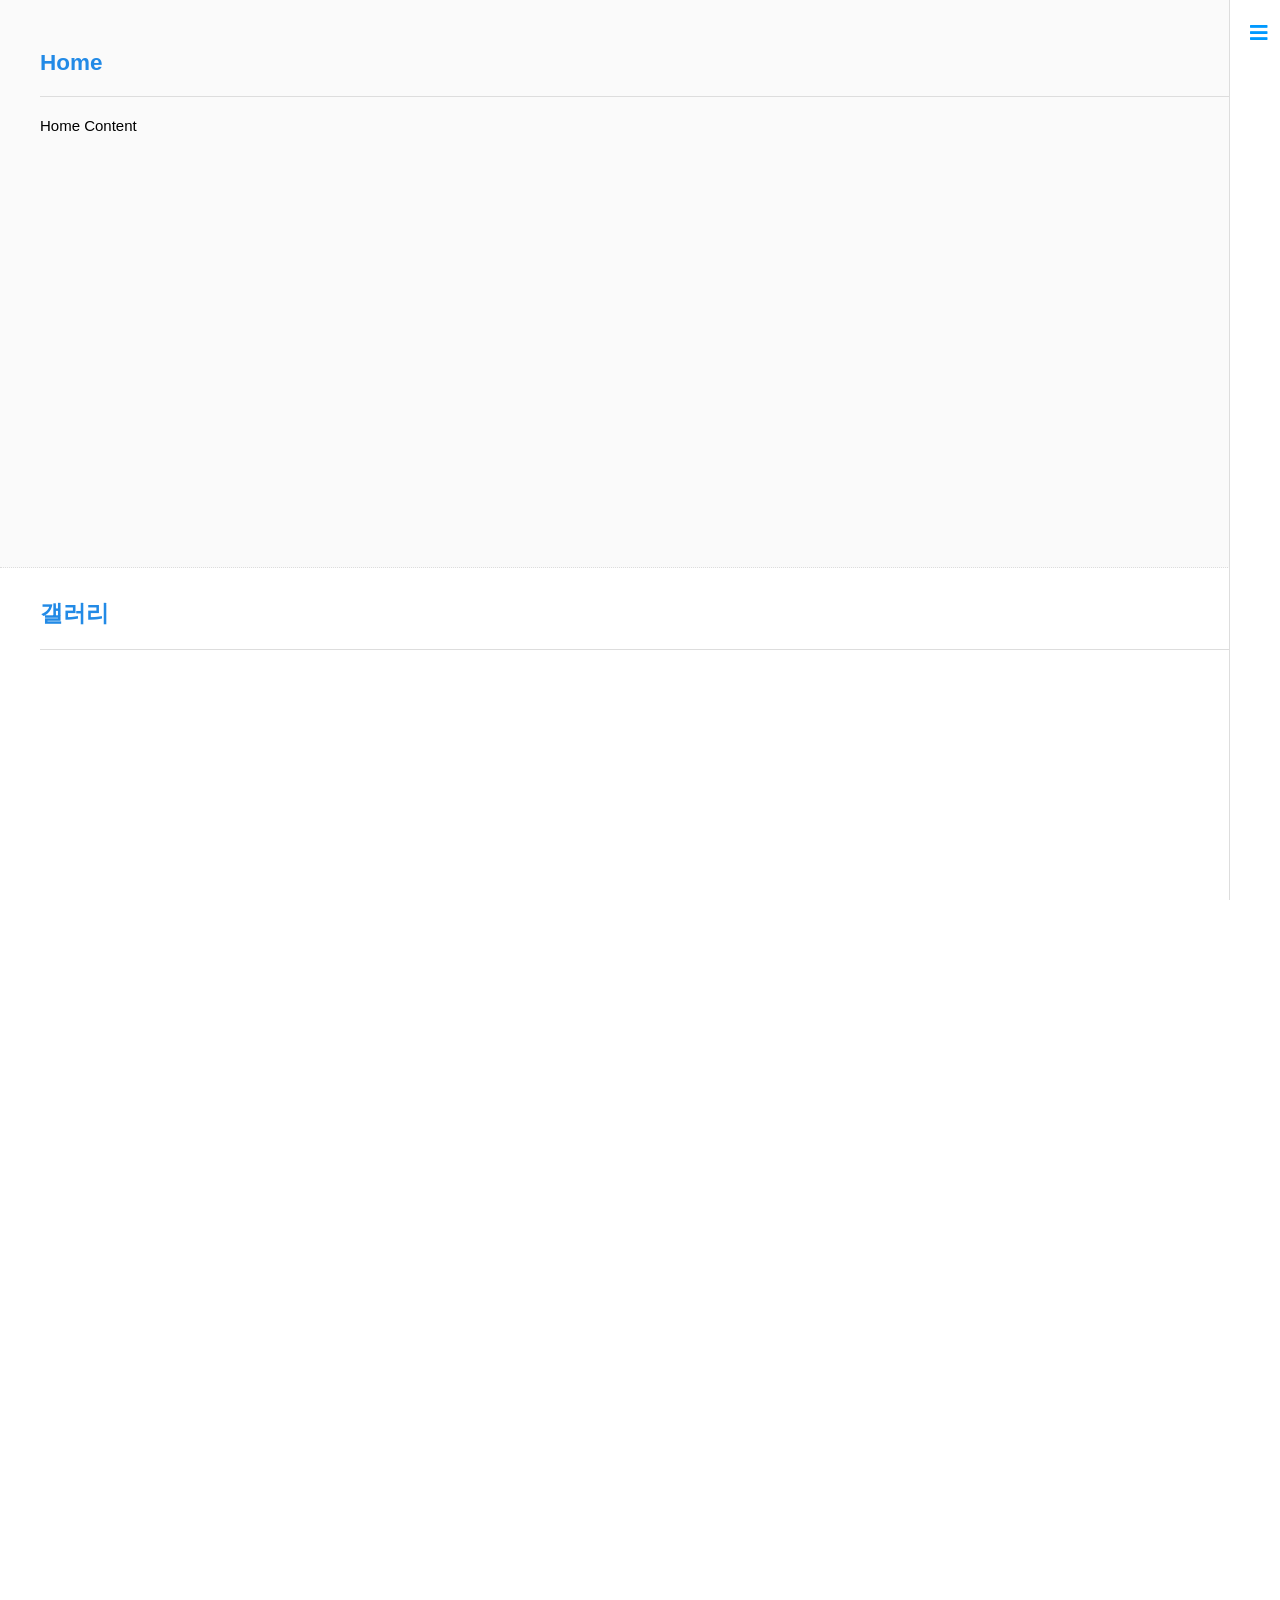
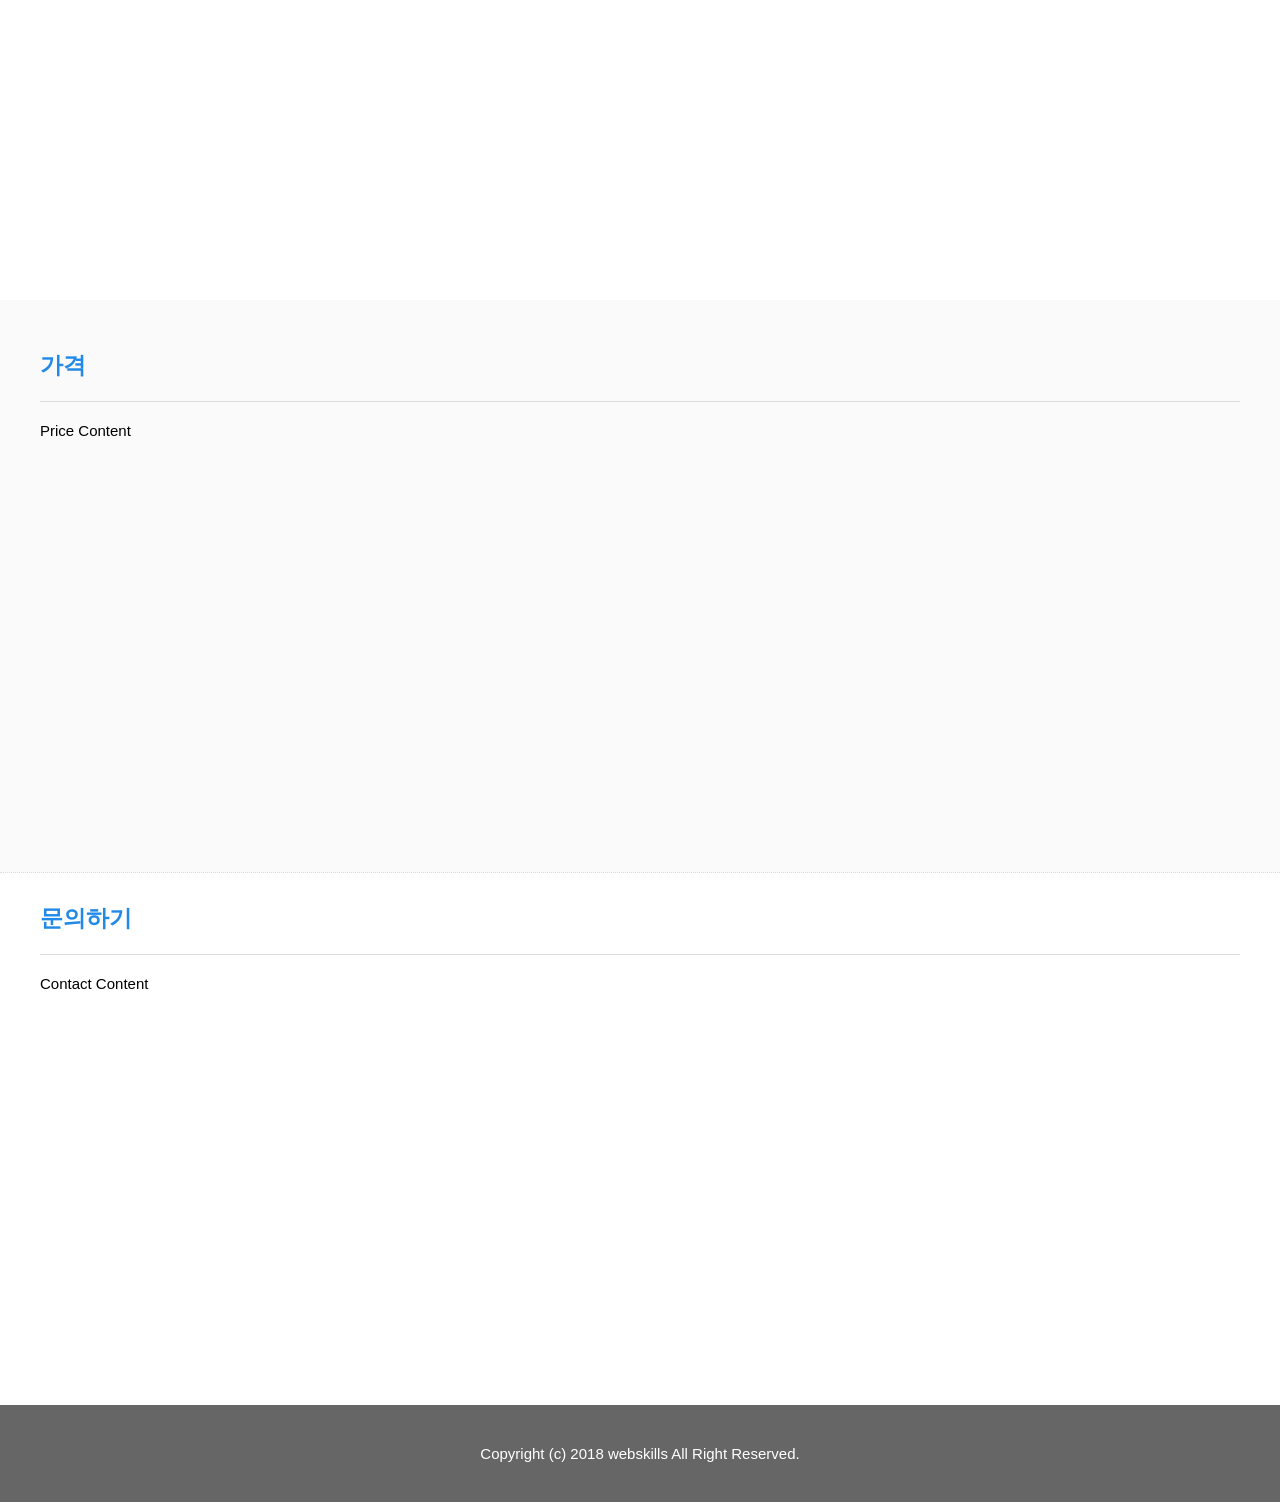
<file: 0329-3/index.html>
<!DOCTYPE html>
<html lang="en">
<head>
	<meta charset="UTF-8">
	<title>한국 자동차 갤러리</title>
	<link rel="stylesheet" type="text/css" href="css/common.css">
	<link rel="stylesheet" type="text/css" href="css/fontawesome-all.min.css">
	<script type="text/javascript" src="js/jquery-1.12.4.min.js"></script>
	<script type="text/javascript" src="js/common.js"></script>
	<!-- <script type="text/javascript" src="js/app_1.js"></script> -->
	<!-- <script type="text/javascript" src="js/app_2.js"></script> -->
	<!-- <script type="text/javascript" src="js/app_3.js"></script> -->
	<script type="text/javascript" src="js/app_short.js"></script>
</head>
<body>
<header id="header">
	<div>
		<a href="#" class="menu"><i class="fas fa-bars"></i></a>
		<a href="#" class="close"><i class="far fa-times-circle"></i></a>
		<nav class="gnb">
			<h3><a href="#">한국 자동차 갤러리</a></h3>
			<ul>
				<li><a href="#home">Home</a></li>
				<li><a href="#gallery">갤러리</a></li>
				<li><a href="#price">가격</a></li>
				<li><a href="#contact">문의하기</a></li>
			</ul>
		</nav>
	</div>
</header>
<div class="content_wrap">
	<section id="home" class="home">
		<div class="wrap">
			<h2 class="content_title">Home</h2>
			<div class="content">
				Home Content
			</div>
		</div>
	</section>
	<section id="gallery" class="gallery">
		<div class="wrap">
			<h2 class="content_title">갤러리</h2>
			<div class="content">
				<ul>
					<li style="background-image:url(./img/thumb/1.jpg);"></li>
					<li style="background-image:url(./img/thumb/2.jpg);"></li>
					<li style="background-image:url(./img/thumb/3.jpg);"></li>
					<li style="background-image:url(./img/thumb/4.jpg);"></li>
					<li style="background-image:url(./img/thumb/5.jpg);"></li>
					<li style="background-image:url(./img/thumb/6.jpg);"></li>
					<li style="background-image:url(./img/thumb/7.jpg);"></li>
					<li style="background-image:url(./img/thumb/8.jpg);"></li>
					<li style="background-image:url(./img/thumb/9.jpg);"></li>
					<li style="background-image:url(./img/thumb/10.jpg);"></li>
					<li style="background-image:url(./img/thumb/11.jpg);"></li>
					<li style="background-image:url(./img/thumb/12.jpg);"></li>
					<li style="background-image:url(./img/thumb/13.jpg);"></li>
					<li style="background-image:url(./img/thumb/14.jpg);"></li>
					<li style="background-image:url(./img/thumb/15.jpg);"></li>
					<li style="background-image:url(./img/thumb/16.jpg);"></li>
				</ul>
			</div>
		</div>
	</section>
	<section id="price" class="price">
		<div class="wrap">
			<h2 class="content_title">가격</h2>
			<div class="content">
				Price Content
			</div>
		</div>
	</section>
	<section id="contact" class="contact">
		<div class="wrap">
			<h2 class="content_title">문의하기</h2>
			<div class="content">
				Contact Content
			</div>
		</div>
	</section>
</div>
<footer id="footer">
	Copyright (c) 2018 webskills All Right Reserved.
</footer>
</body>
</html>
</file>
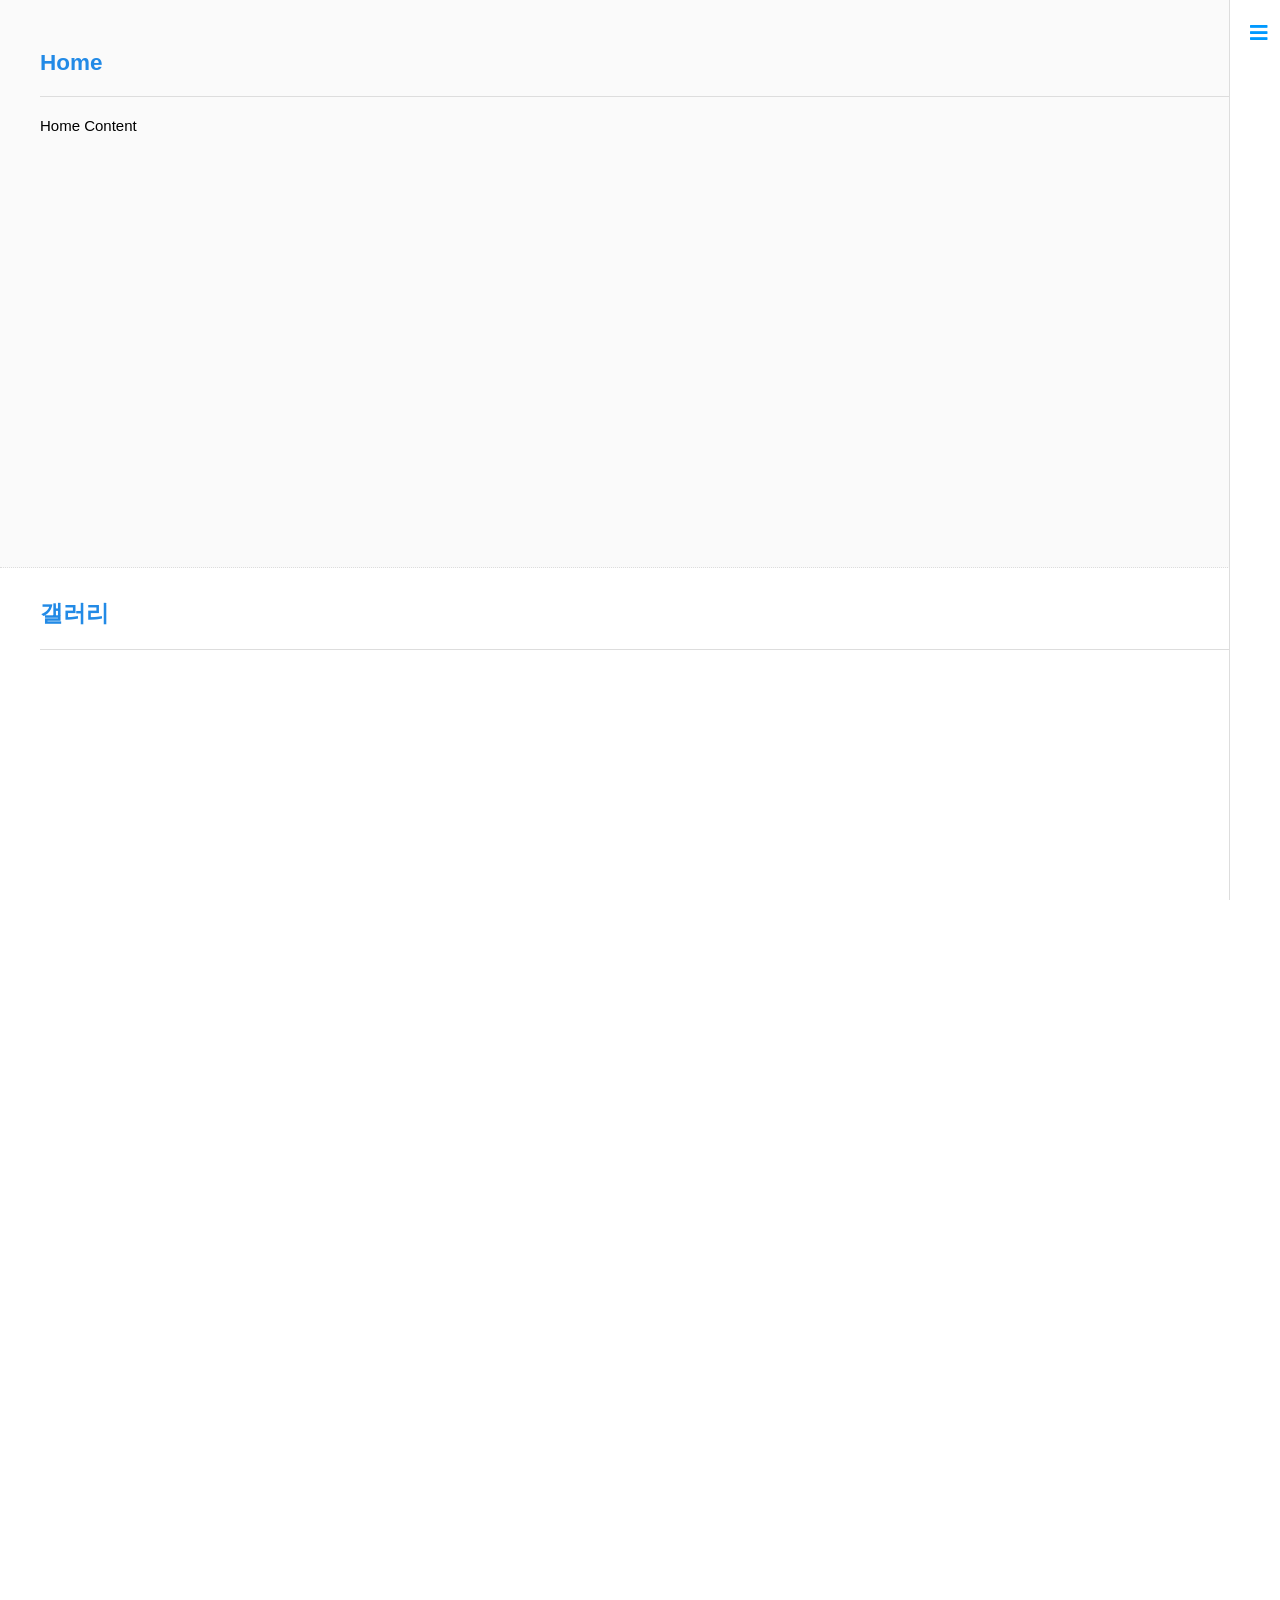
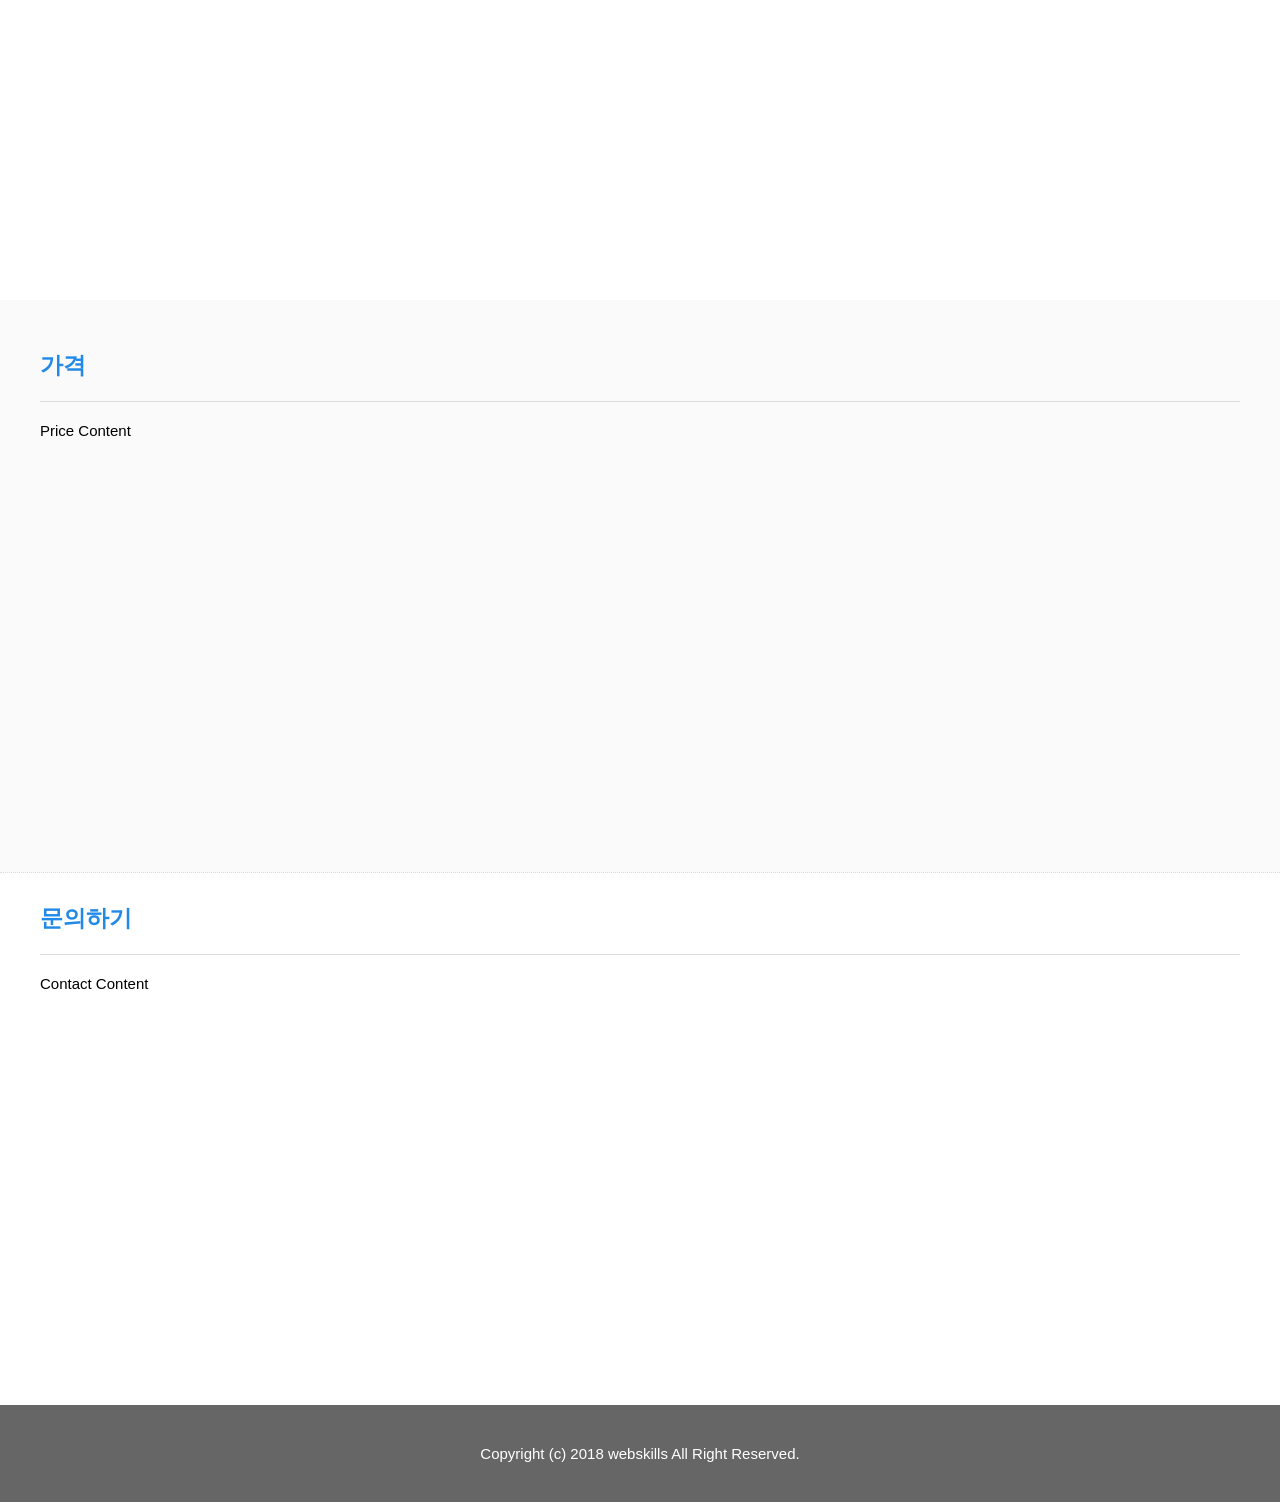
<file: 0329/index.html>
<!DOCTYPE html>
<html lang="en">
<head>
	<meta charset="UTF-8">
	<title>한국 자동차 갤러리</title>
	<link rel="stylesheet" type="text/css" href="css/common.css">
	<link rel="stylesheet" type="text/css" href="css/fontawesome-all.min.css">
	<script type="text/javascript" src="js/jquery-1.12.4.min.js"></script>
	<script type="text/javascript" src="js/common.js"></script>
	<script type="text/javascript" src="js/app.js"></script>
</head>
<body>
<header id="header">
	<div>
		<a href="#" class="menu"><i class="fas fa-bars"></i></a>
		<a href="#" class="close"><i class="far fa-times-circle"></i></a>
		<nav class="gnb">
			<h3><a href="#">한국 자동차 갤러리</a></h3>
			<ul>
				<li><a href="#home">Home</a></li>
				<li><a href="#gallery">갤러리</a></li>
				<li><a href="#price">가격</a></li>
				<li><a href="#contact">문의하기</a></li>
			</ul>
		</nav>
	</div>
</header>
<div class="content_wrap">
	<section id="home" class="home">
		<div class="wrap">
			<h2 class="content_title">Home</h2>
			<div class="content">
				Home Content
			</div>
		</div>
	</section>
	<section id="gallery" class="gallery">
		<div class="wrap">
			<h2 class="content_title">갤러리</h2>
			<div class="content">
				<ul>
					<li style="background-image:url(./img/thumb/1.jpg);"></li>
					<li style="background-image:url(./img/thumb/2.jpg);"></li>
					<li style="background-image:url(./img/thumb/3.jpg);"></li>
					<li style="background-image:url(./img/thumb/4.jpg);"></li>
					<li style="background-image:url(./img/thumb/5.jpg);"></li>
					<li style="background-image:url(./img/thumb/6.jpg);"></li>
					<li style="background-image:url(./img/thumb/7.jpg);"></li>
					<li style="background-image:url(./img/thumb/8.jpg);"></li>
					<li style="background-image:url(./img/thumb/9.jpg);"></li>
					<li style="background-image:url(./img/thumb/10.jpg);"></li>
					<li style="background-image:url(./img/thumb/11.jpg);"></li>
					<li style="background-image:url(./img/thumb/12.jpg);"></li>
					<li style="background-image:url(./img/thumb/13.jpg);"></li>
					<li style="background-image:url(./img/thumb/14.jpg);"></li>
					<li style="background-image:url(./img/thumb/15.jpg);"></li>
					<li style="background-image:url(./img/thumb/16.jpg);"></li>
				</ul>
			</div>
		</div>
	</section>
	<section id="price" class="price">
		<div class="wrap">
			<h2 class="content_title">가격</h2>
			<div class="content">
				Price Content
			</div>
		</div>
	</section>
	<section id="contact" class="contact">
		<div class="wrap">
			<h2 class="content_title">문의하기</h2>
			<div class="content">
				Contact Content
			</div>
		</div>
	</section>
</div>
<footer id="footer">
	Copyright (c) 2018 webskills All Right Reserved.
</footer>
</body>
</html>
</file>
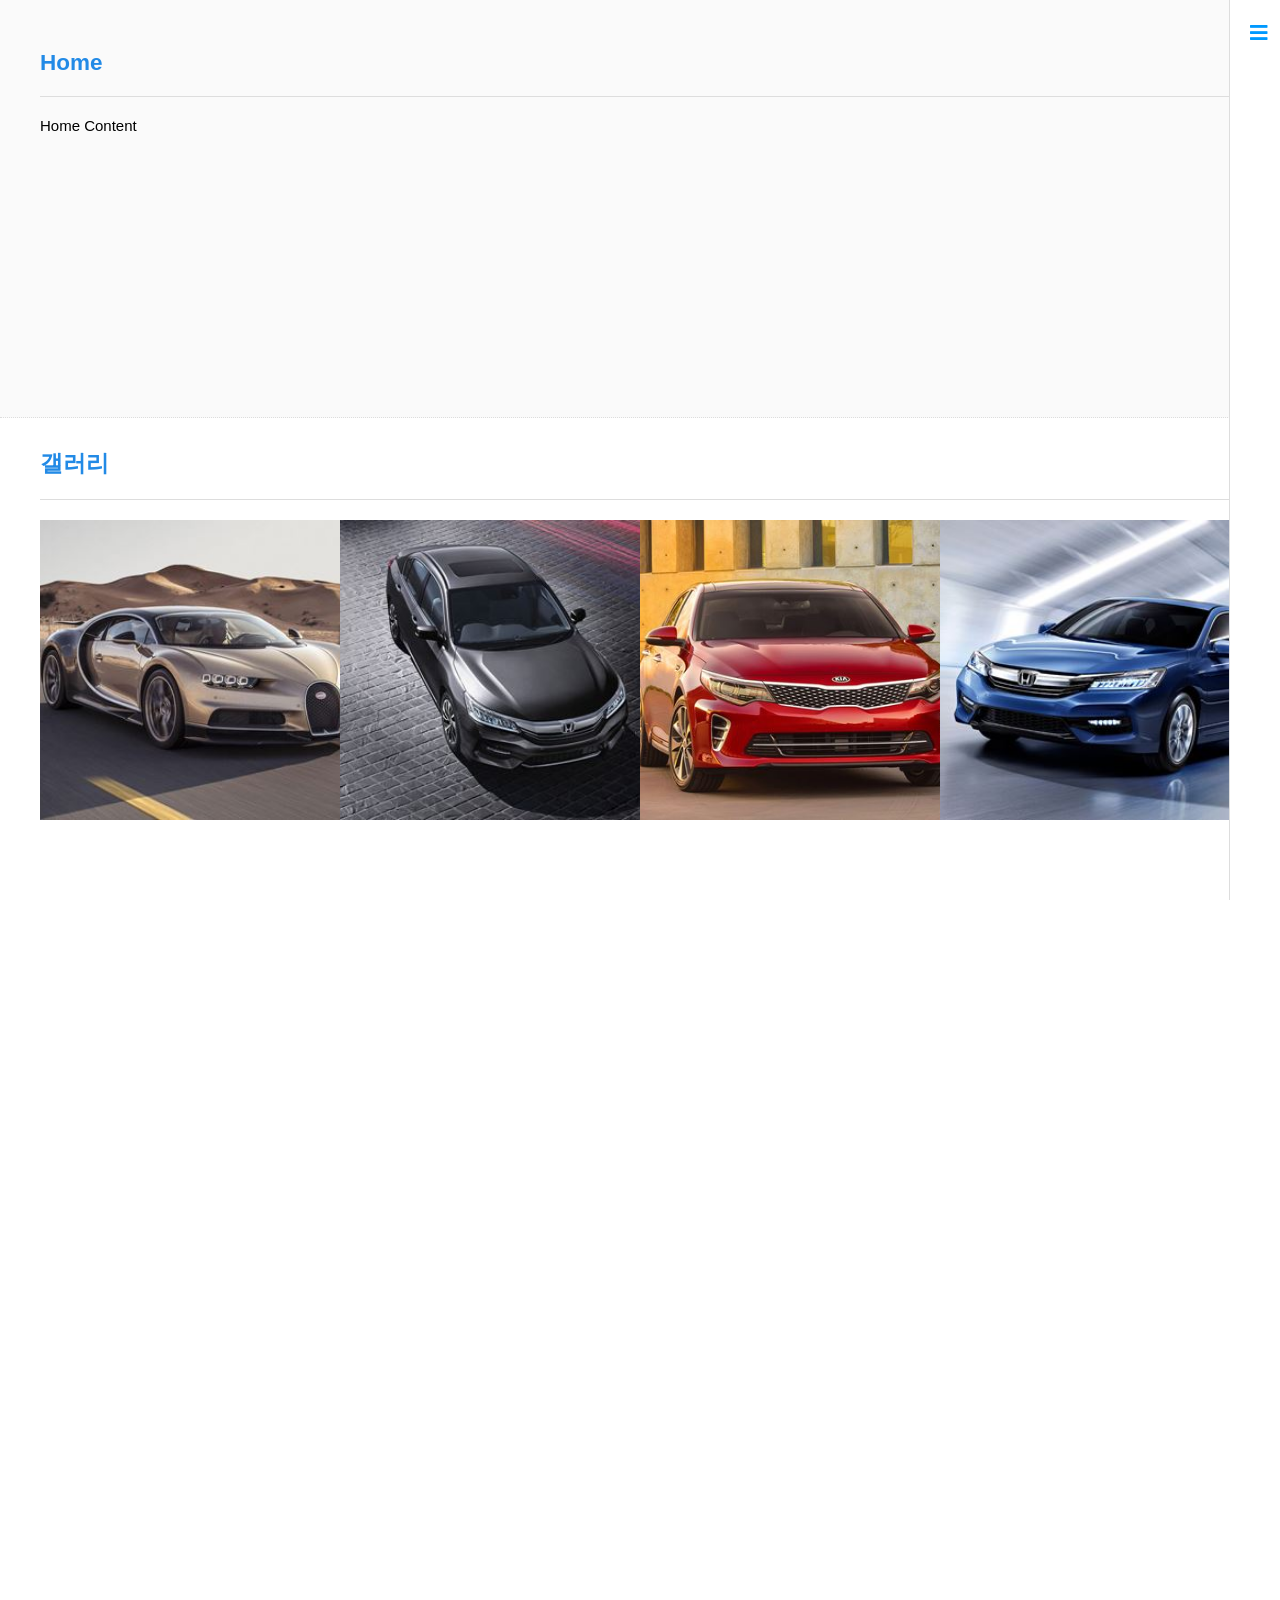
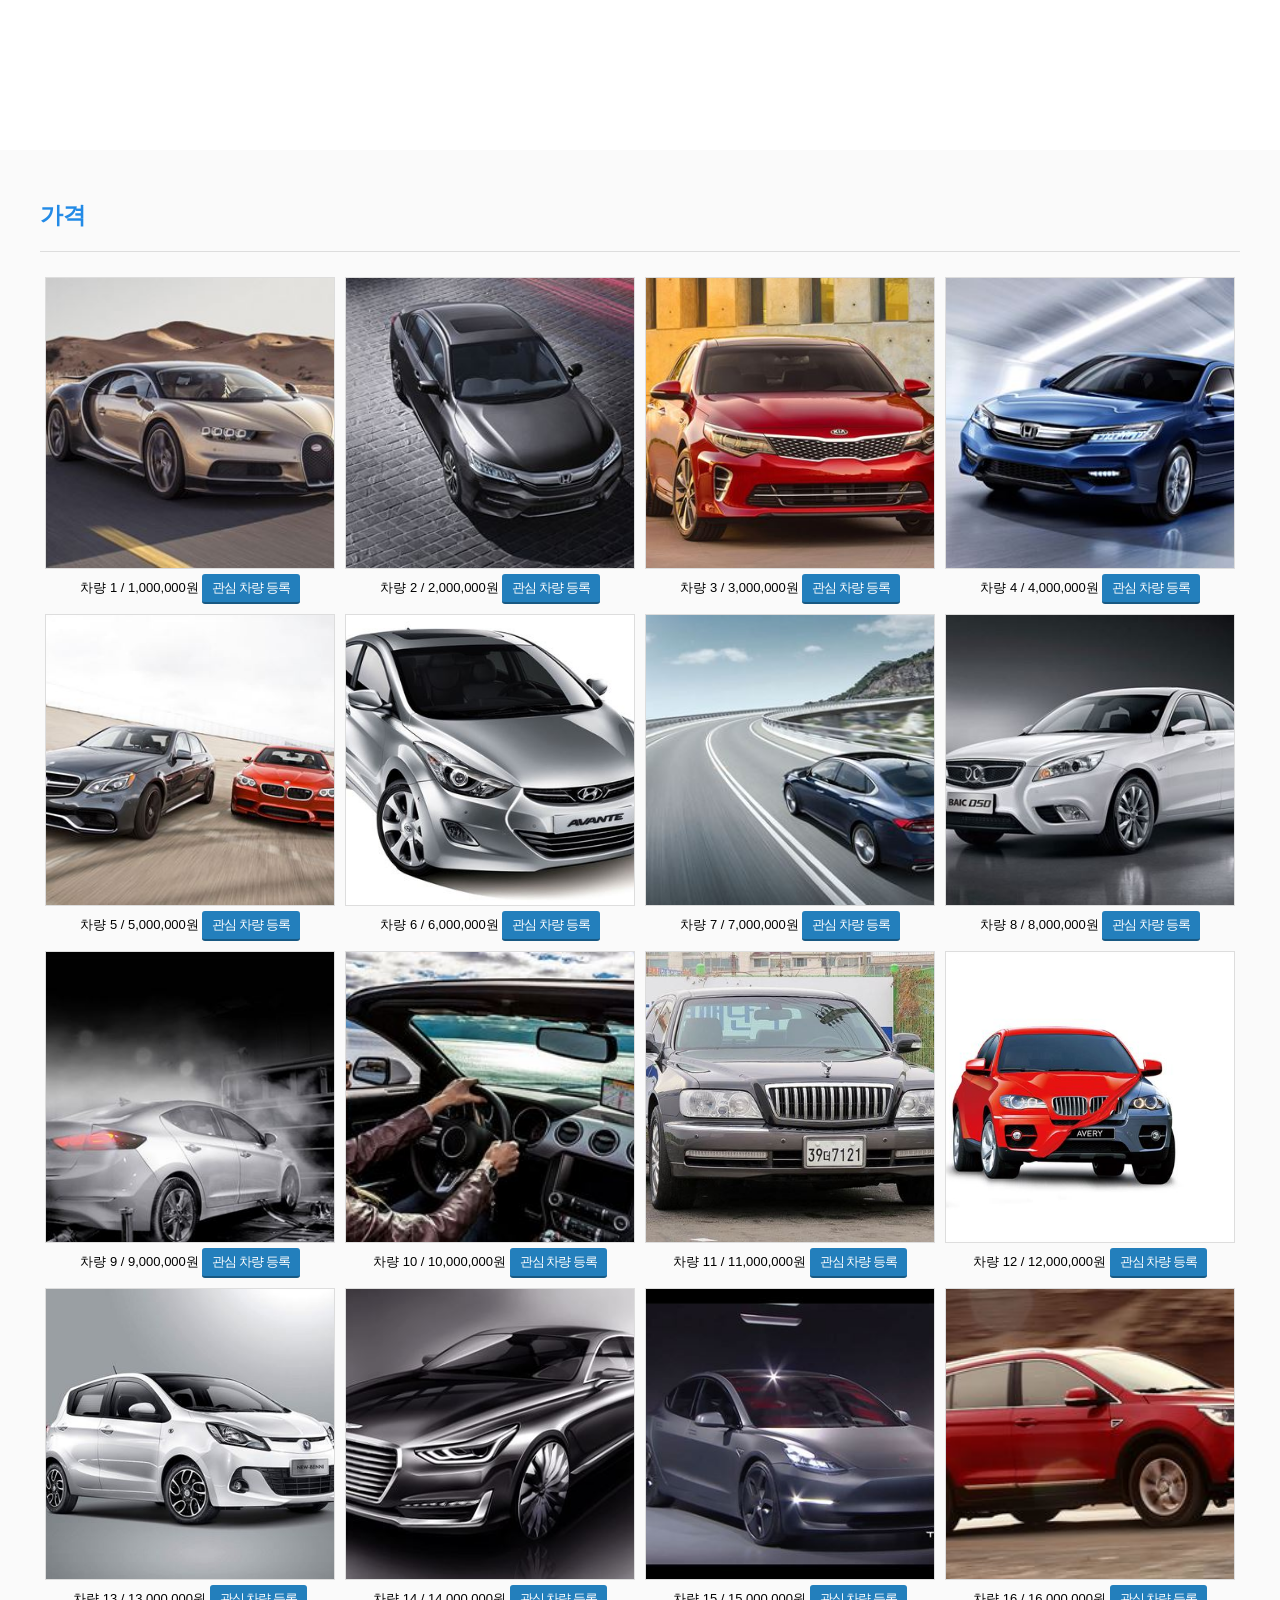
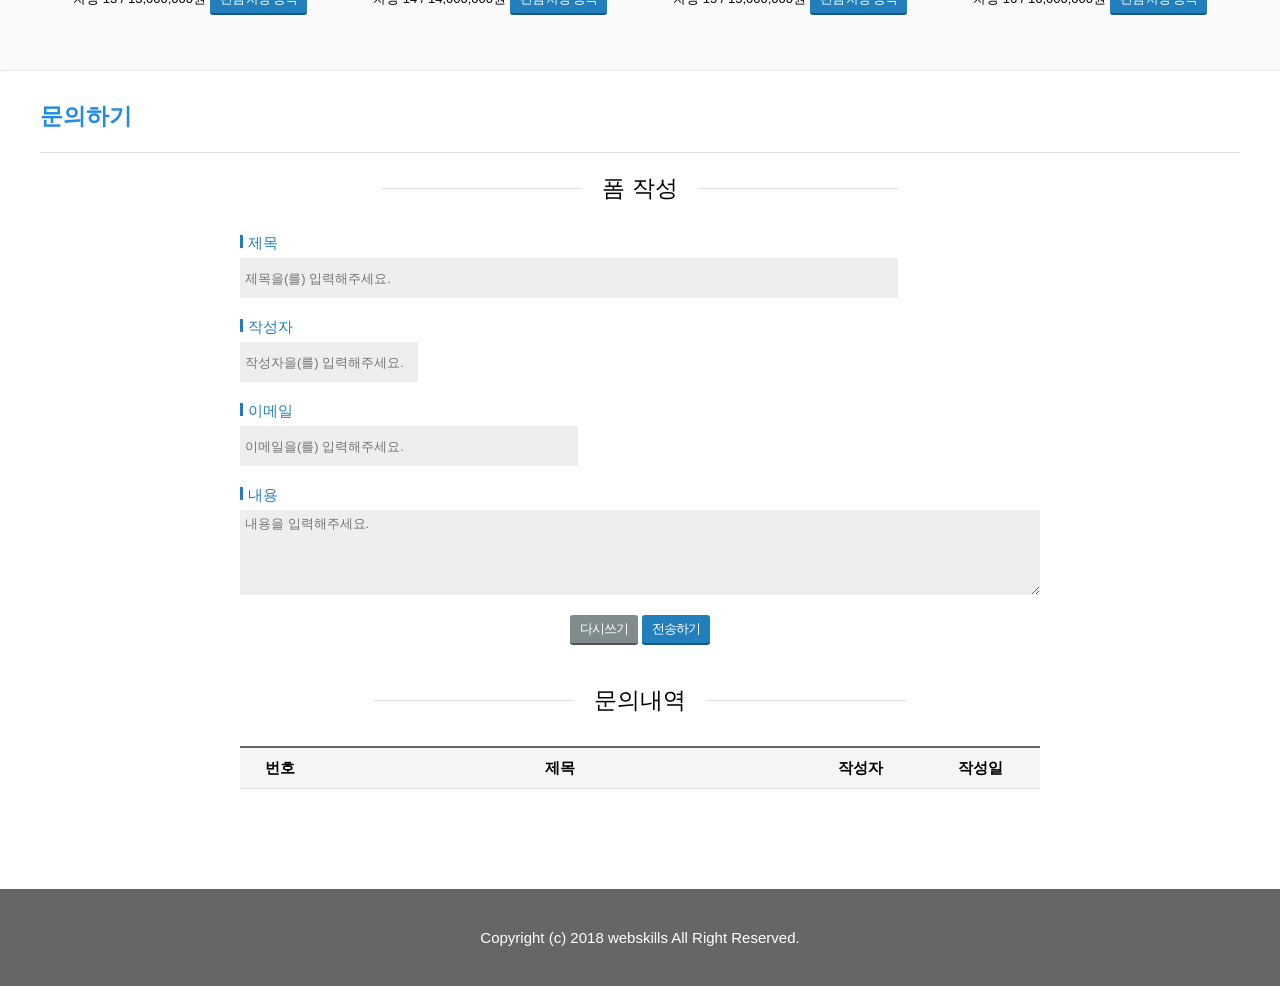
<file: moi/index.html>
<!DOCTYPE html>
<html lang="en">
<head>
	<meta charset="UTF-8">
	<title>한국 자동차 갤러리</title>
	<link rel="stylesheet" type="text/css" href="css/jquery-ui.min.css">
	<link rel="stylesheet" type="text/css" href="css/common.css">
	<link rel="stylesheet" type="text/css" href="css/fontawesome-all.min.css">
	<script type="text/javascript" src="js/jquery-1.12.4.min.js"></script>
	<script type="text/javascript" src="js/jquery-ui.min.js"></script>
	<script type="text/javascript" src="js/common.js"></script>
	<script type="text/javascript" src="js/app.js"></script>
</head>
<body>
<header id="header">
	<div class="header-content">
		<a href="#" class="menu"><i class="fas fa-bars"></i></a>
		<a href="#" class="close"><i class="far fa-times-circle"></i></a>
		<nav class="gnb">
			<h3><a href="#">한국 자동차 갤러리</a></h3>
			<ul>
				<li><a href="#home">Home</a></li>
				<li><a href="#gallery">갤러리</a></li>
				<li><a href="#price">가격</a></li>
				<li><a href="#contact">문의하기</a></li>
			</ul>
		</nav>
	</div>
</header>
<div class="content_wrap">
	<section id="home" class="home">
		<div class="wrap">
			<h2 class="content_title">Home</h2>
			<div class="content">
				Home Content
			</div>
		</div>
	</section>
	<section id="gallery" class="gallery">
		<div class="wrap">
			<h2 class="content_title">갤러리</h2>
			<div class="content">
				<ul>
					<li style="background-image:url(img/thumb/1.jpg);"></li>
					<li style="background-image:url(img/thumb/2.jpg);"></li>
					<li style="background-image:url(img/thumb/3.jpg);"></li>
					<li style="background-image:url(img/thumb/4.jpg);"></li>
					<li style="background-image:url(img/thumb/5.jpg);"></li>
					<li style="background-image:url(img/thumb/6.jpg);"></li>
					<li style="background-image:url(img/thumb/7.jpg);"></li>
					<li style="background-image:url(img/thumb/8.jpg);"></li>
					<li style="background-image:url(img/thumb/9.jpg);"></li>
					<li style="background-image:url(img/thumb/10.jpg);"></li>
					<li style="background-image:url(img/thumb/11.jpg);"></li>
					<li style="background-image:url(img/thumb/12.jpg);"></li>
					<li style="background-image:url(img/thumb/13.jpg);"></li>
					<li style="background-image:url(img/thumb/14.jpg);"></li>
					<li style="background-image:url(img/thumb/15.jpg);"></li>
					<li style="background-image:url(img/thumb/16.jpg);"></li>
				</ul>
			</div>
		</div>
	</section>
	<section id="price" class="price">
		<div class="wrap">
			<h2 class="content_title">가격</h2>
			<div class="content">
				<ul>
					<li>
						<div class="img_wrap" style="background-image:url(img/thumb/1.jpg);"></div>
						<div class="info">
							<span class="subject">차량 1</span> /
							<span class="car_price">1,000,000원</span>
							<a href="#" class="btn_submit">관심 차량 등록</a>
						</div>
					</li>
					<li>
						<div class="img_wrap" style="background-image:url(img/thumb/2.jpg);"></div>
						<div class="info">
							<span class="subject">차량 2</span> /
							<span class="car_price">2,000,000원</span>
							<a href="#" class="btn_submit">관심 차량 등록</a>
						</div>
					</li>
					<li>
						<div class="img_wrap" style="background-image:url(img/thumb/3.jpg);"></div>
						<div class="info">
							<span class="subject">차량 3</span> /
							<span class="car_price">3,000,000원</span>
							<a href="#" class="btn_submit">관심 차량 등록</a>
						</div>
					</li>
					<li>
						<div class="img_wrap" style="background-image:url(img/thumb/4.jpg);"></div>
						<div class="info">
							<span class="subject">차량 4</span> /
							<span class="car_price">4,000,000원</span>
							<a href="#" class="btn_submit">관심 차량 등록</a>
						</div>
					</li>
					<li>
						<div class="img_wrap" style="background-image:url(img/thumb/5.jpg);"></div>
						<div class="info">
							<span class="subject">차량 5</span> /
							<span class="car_price">5,000,000원</span>
							<a href="#" class="btn_submit">관심 차량 등록</a>
						</div>
					</li>
					<li>
						<div class="img_wrap" style="background-image:url(img/thumb/6.jpg);"></div>
						<div class="info">
							<span class="subject">차량 6</span> /
							<span class="car_price">6,000,000원</span>
							<a href="#" class="btn_submit">관심 차량 등록</a>
						</div>
					</li>
					<li>
						<div class="img_wrap" style="background-image:url(img/thumb/7.jpg);"></div>
						<div class="info">
							<span class="subject">차량 7</span> /
							<span class="car_price">7,000,000원</span>
							<a href="#" class="btn_submit">관심 차량 등록</a>
						</div>
					</li>
					<li>
						<div class="img_wrap" style="background-image:url(img/thumb/8.jpg);"></div>
						<div class="info">
							<span class="subject">차량 8</span> /
							<span class="car_price">8,000,000원</span>
							<a href="#" class="btn_submit">관심 차량 등록</a>
						</div>
					</li>
					<li>
						<div class="img_wrap" style="background-image:url(img/thumb/9.jpg);"></div>
						<div class="info">
							<span class="subject">차량 9</span> /
							<span class="car_price">9,000,000원</span>
							<a href="#" class="btn_submit">관심 차량 등록</a>
						</div>
					</li>
					<li>
						<div class="img_wrap" style="background-image:url(img/thumb/10.jpg);"></div>
						<div class="info">
							<span class="subject">차량 10</span> /
							<span class="car_price">10,000,000원</span>
							<a href="#" class="btn_submit">관심 차량 등록</a>
						</div>
					</li>
					<li>
						<div class="img_wrap" style="background-image:url(img/thumb/11.jpg);"></div>
						<div class="info">
							<span class="subject">차량 11</span> /
							<span class="car_price">11,000,000원</span>
							<a href="#" class="btn_submit">관심 차량 등록</a>
						</div>
					</li>
					<li>
						<div class="img_wrap" style="background-image:url(img/thumb/12.jpg);"></div>
						<div class="info">
							<span class="subject">차량 12</span> /
							<span class="car_price">12,000,000원</span>
							<a href="#" class="btn_submit">관심 차량 등록</a>
						</div>
					</li>
					<li>
						<div class="img_wrap" style="background-image:url(img/thumb/13.jpg);"></div>
						<div class="info">
							<span class="subject">차량 13</span> /
							<span class="car_price">13,000,000원</span>
							<a href="#" class="btn_submit">관심 차량 등록</a>
						</div>
					</li>
					<li>
						<div class="img_wrap" style="background-image:url(img/thumb/14.jpg);"></div>
						<div class="info">
							<span class="subject">차량 14</span> /
							<span class="car_price">14,000,000원</span>
							<a href="#" class="btn_submit">관심 차량 등록</a>
						</div>
					</li>
					<li>
						<div class="img_wrap" style="background-image:url(img/thumb/15.jpg);"></div>
						<div class="info">
							<span class="subject">차량 15</span> /
							<span class="car_price">15,000,000원</span>
							<a href="#" class="btn_submit">관심 차량 등록</a>
						</div>
					</li>
					<li>
						<div class="img_wrap" style="background-image:url(img/thumb/16.jpg);"></div>
						<div class="info">
							<span class="subject">차량 16</span> /
							<span class="car_price">16,000,000원</span>
							<a href="#" class="btn_submit">관심 차량 등록</a>
						</div>
					</li>
				</ul>
			</div>
		</div>
	</section>
	<section id="contact" class="contact">
		<div class="wrap">
			<h2 class="content_title">문의하기</h2>
			<div class="content">
				<form action="" method="post">
					<fieldset><legend class="frm_title">폼 작성</legend>
						<ul class="frm_table">
							<li>
								<label>
									<strong>제목</strong>
									<input type="text" size="80" name="subject" placeholder="제목을(를) 입력해주세요.">
								</label>
							</li>
							<li>
								<label>
									<strong>작성자</strong>
									<input type="text" size="20" name="writer" placeholder="작성자을(를) 입력해주세요.">
								</label>
							</li>
							<li>
								<label>
									<strong>이메일</strong>
									<input type="text" size="40" name="email" placeholder="이메일을(를) 입력해주세요.">
								</label>
							</li>
							<li>
								<label>
									<strong>내용</strong>
									<textarea name="content" cols="80" rows="5" placeholder="내용을 입력해주세요."></textarea>
								</label>
							</li>
						</ul>
						<div class="btn_group">
							<button type="reset" class="btn_default">다시쓰기</button>
							<button type="submit" class="btn_submit">전송하기</button>
						</div>
					</fieldset>					
				</form>
				<div class="data-list">
					<h3 class="frm_title">문의내역</h3>
					<table>
						<colgroup>
							<col width="10%">
							<col width="60%">
							<col width="15%">
							<col width="15%">
						</colgroup>
						<thead>
							<tr>
								<th>번호</th>
								<th>제목</th>
								<th>작성자</th>
								<th>작성일</th>
							</tr>
						</thead>
						<tbody><!-- 주석에 있는 내용 활용
							<tr>
								<td>1</td>
								<td class="subject"><a href="#">문의 제목입니다.</a></td>
								<td>테스트</td>
								<td>2018-03-31</td>
							</tr> -->
						</tbody>
					</table>
				</div>
			</div>
		</div>
	</section>
</div>
<footer id="footer">
	Copyright (c) 2018 webskills All Right Reserved.
</footer>
</body>
</html>
</file>
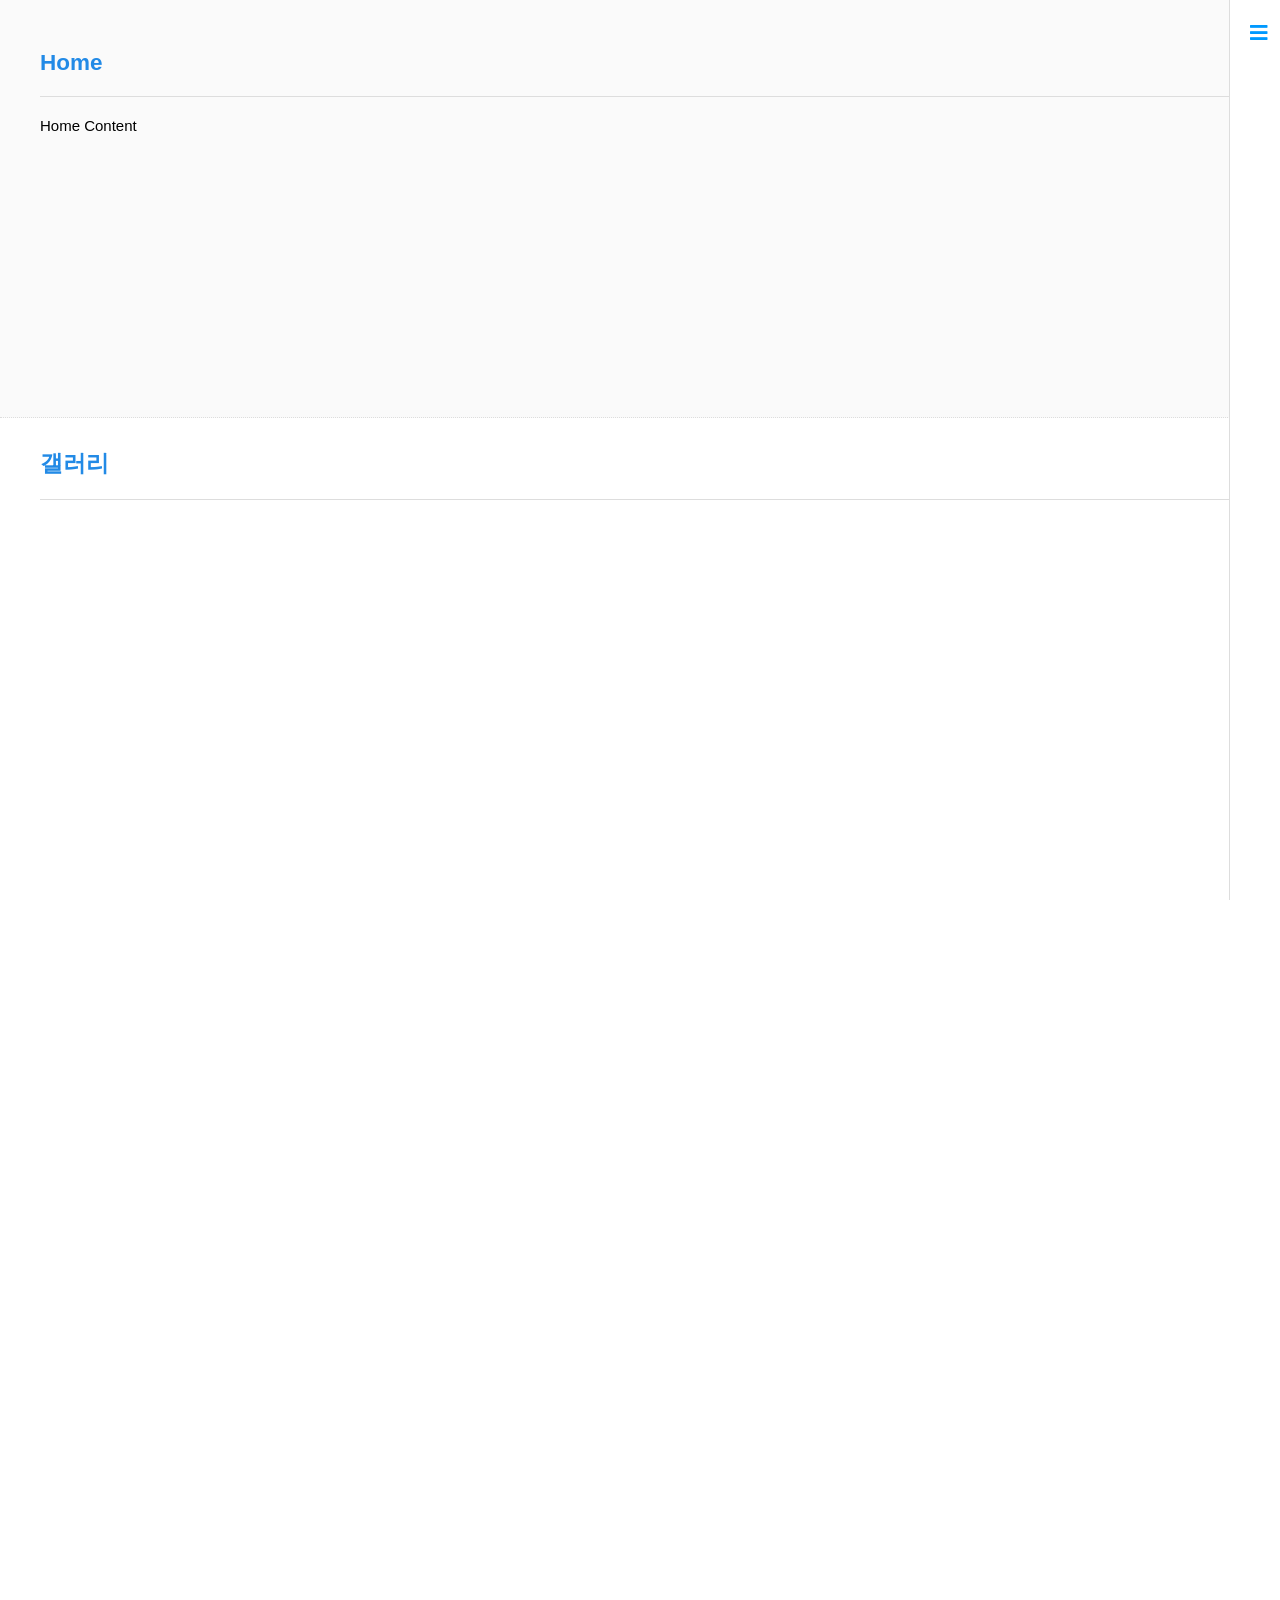
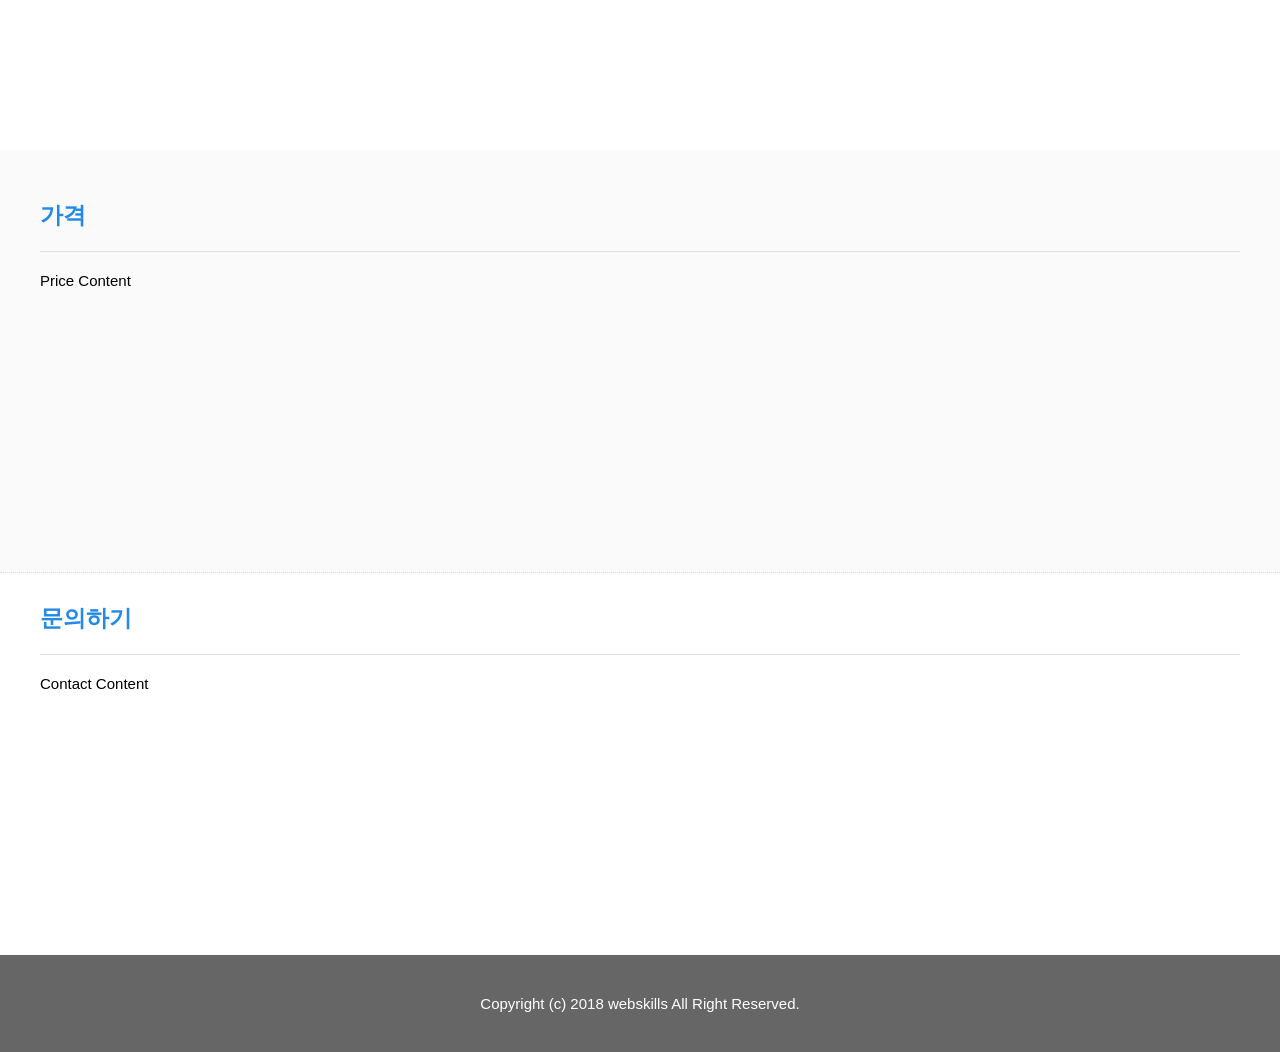
<file: 완성본/index.html>
<!DOCTYPE html>
<html lang="en">
<head>
	<meta charset="UTF-8">
	<title>한국 자동차 갤러리</title>
	<link rel="stylesheet" type="text/css" href="css/common.css">
	<link rel="stylesheet" type="text/css" href="css/fontawesome-all.min.css">
	<script type="text/javascript" src="js/jquery-1.12.4.min.js"></script>
	<script type="text/javascript" src="js/common.js"></script>
	<script type="text/javascript" src="js/app.js"></script>
</head>
<body>
<header id="header">
	<div class="header-content">
		<a href="#" class="menu"><i class="fas fa-bars"></i></a>
		<a href="#" class="close"><i class="far fa-times-circle"></i></a>
		<nav class="gnb">
			<h3><a href="#">한국 자동차 갤러리</a></h3>
			<ul>
				<li><a href="#home">Home</a></li>
				<li><a href="#gallery">갤러리</a></li>
				<li><a href="#price">가격</a></li>
				<li><a href="#contact">문의하기</a></li>
			</ul>
		</nav>
	</div>
</header>
<div class="content_wrap">
	<section id="home" class="home">
		<div class="wrap">
			<h2 class="content_title">Home</h2>
			<div class="content">
				Home Content
			</div>
		</div>
	</section>
	<section id="gallery" class="gallery">
		<div class="wrap">
			<h2 class="content_title">갤러리</h2>
			<div class="content">
				<ul>
					<li style="background-image:url(img/thumb/1.jpg);"></li>
					<li style="background-image:url(img/thumb/2.jpg);"></li>
					<li style="background-image:url(img/thumb/3.jpg);"></li>
					<li style="background-image:url(img/thumb/4.jpg);"></li>
					<li style="background-image:url(img/thumb/5.jpg);"></li>
					<li style="background-image:url(img/thumb/6.jpg);"></li>
					<li style="background-image:url(img/thumb/7.jpg);"></li>
					<li style="background-image:url(img/thumb/8.jpg);"></li>
					<li style="background-image:url(img/thumb/9.jpg);"></li>
					<li style="background-image:url(img/thumb/10.jpg);"></li>
					<li style="background-image:url(img/thumb/11.jpg);"></li>
					<li style="background-image:url(img/thumb/12.jpg);"></li>
					<li style="background-image:url(img/thumb/13.jpg);"></li>
					<li style="background-image:url(img/thumb/14.jpg);"></li>
					<li style="background-image:url(img/thumb/15.jpg);"></li>
					<li style="background-image:url(img/thumb/16.jpg);"></li>
				</ul>
			</div>
		</div>
	</section>
	<section id="price" class="price">
		<div class="wrap">
			<h2 class="content_title">가격</h2>
			<div class="content">
				Price Content
			</div>
		</div>
	</section>
	<section id="contact" class="contact">
		<div class="wrap">
			<h2 class="content_title">문의하기</h2>
			<div class="content">
				Contact Content
			</div>
		</div>
	</section>
</div>
<footer id="footer">
	Copyright (c) 2018 webskills All Right Reserved.
</footer>
</body>
</html>
</file>
<file: 0329-3/css/common.css>
/* tag Setting */
*{margin:0;padding:0;}
ul,li{list-style:none;}
body{font-family:arial,"Malgun Gothic","MalgunGothic";font-size:15px;}
a{text-decoration:none;color:inherit;transition:.3s;}
img{border:none;}
input,select,img,textarea{vertical-align:middle;}
i{vertical-align:middle;}

/* layout */
#header{position:fixed;right:0;top:0;bottom:0;overflow:hidden;}
#header>div{height:100%;margin-right:-190px;background:#fff;width:200px;padding:20px;border-left:1px solid #ddd;}
.menu{color:#666;margin-bottom:20px;display:block;font-size:20px;color:#09F;}
.close{font-size:20px;position:absolute;left:200px;top:20px;color:#09F;}
.gnb{padding-left:30px;}
.gnb h3{color:#09F;font-size:17px;}
.gnb ul{margin-top:20px;}
.gnb li a{display:block;line-height:200%;padding:0 10px;}
.gnb li a:hover{background:#09f;color:#FFF;}

#footer{padding:40px 0;background:#666;color:#fff;text-align:center;position:relative;z-index:20;}
.content_wrap{min-height:500px;}
.content_title{border-bottom:1px solid #ddd;padding-bottom:20px;margin-bottom:20px;color:#228ae6;}
.wrap{margin:0 auto;width:1200px;}
.content{min-height:400px;}

/* content default */
.home,
.price{background:#fafafa;padding:50px 0;border-bottom:1px dotted #ddd;}
.gallery,
.contact{padding:30px;}

/* gallery */
.gallery ul:after{content:"";display:block;clear:both;}
.gallery li{background:no-repeat center / cover;width:25%;padding-top:25%;float:left;cursor:pointer;position:relative;}
.gallery li:before{content:"크게 보기";background:rgba(0,0,0,.5);color:#fff;position:absolute;left:0;right:0;top:0;bottom:0;display:flex;justify-content:center;align-items:center;font-size:30px;transition:.3s;opacity:0;}
.gallery li:hover:before{opacity:1;}
</file>
<file: 0329/css/common.css>
/* tag Setting */
*{margin:0;padding:0;}
ul,li{list-style:none;}
body{font-family:arial,"Malgun Gothic","MalgunGothic";font-size:15px;}
a{text-decoration:none;color:inherit;transition:.3s;}
img{border:none;}
input,select,img,textarea{vertical-align:middle;}
i{vertical-align:middle;}

/* layout */
#header{position:fixed;right:0;top:0;bottom:0;overflow:hidden;}
#header>div{height:100%;margin-right:-190px;background:#fff;width:200px;padding:20px;border-left:1px solid #ddd;}
.menu{color:#666;margin-bottom:20px;display:block;font-size:20px;color:#09F;}
.close{font-size:20px;position:absolute;left:200px;top:20px;color:#09F;}
.gnb{padding-left:30px;}
.gnb h3{color:#09F;font-size:17px;}
.gnb ul{margin-top:20px;}
.gnb li a{display:block;line-height:200%;padding:0 10px;}
.gnb li a:hover{background:#09f;color:#FFF;}

#footer{padding:40px 0;background:#666;color:#fff;text-align:center;position:relative;z-index:20;}
.content_wrap{min-height:500px;}
.content_title{border-bottom:1px solid #ddd;padding-bottom:20px;margin-bottom:20px;color:#228ae6;}
.wrap{margin:0 auto;width:1200px;}
.content{min-height:400px;}

/* content default */
.home,
.price{background:#fafafa;padding:50px 0;border-bottom:1px dotted #ddd;}
.gallery,
.contact{padding:30px;}

/* gallery */
.gallery ul:after{content:"";display:block;clear:both;}
.gallery li{background:no-repeat center / cover;width:25%;padding-top:25%;float:left;cursor:pointer;position:relative;}
.gallery li:before{content:"크게 보기";background:rgba(0,0,0,.5);color:#fff;position:absolute;left:0;right:0;top:0;bottom:0;display:flex;justify-content:center;align-items:center;font-size:30px;transition:.3s;opacity:0;}
.gallery li:hover:before{opacity:1;}
</file>
<file: moi/css/common.css>
/* tag Setting */
*{margin:0;padding:0;}
ul,li{list-style:none;}
body{font-family:arial,"Malgun Gothic","MalgunGothic";font-size:15px;}
a{text-decoration:none;color:inherit;transition:.3s;}
img{border:none;}
input,select,img,textarea{vertical-align:middle;font-family:inherit;}
i{vertical-align:middle;}
fieldset{border:none;}
label{cursor:pointer;}

/* layout */
#header{position:fixed;right:0;top:0;bottom:0;overflow:hidden;}
.header-content{height:100%;margin-right:-190px;background:#fff;width:200px;padding:20px;border-left:1px solid #ddd;}
.header-content .close{font-size:20px;position:absolute;left:200px;top:20px;color:#09F;}
.menu{color:#666;margin-bottom:20px;display:block;font-size:20px;color:#09F;}
.gnb{padding-left:30px;}
.gnb h3{color:#09F;font-size:17px;}
.gnb ul{margin-top:20px;}
.gnb li a{display:block;line-height:200%;padding:0 10px;}
.gnb li a:hover{background:#09f;color:#FFF;}

#footer{padding:40px 0;background:#666;color:#fff;text-align:center;position:relative;z-index:20;}
.content_wrap{min-height:500px;}
.content_title{border-bottom:1px solid #ddd;padding-bottom:20px;margin-bottom:20px;color:#228ae6;}
.wrap{margin:0 auto;width:1200px;}
.content{min-height:250px;}

/* content default */
.home,
.price{background:#fafafa;padding:50px 0;border-bottom:1px dotted #ddd;}
.gallery,
.contact{padding:30px;}

/* gallery */
.gallery ul:after{content:"";display:block;clear:both;}
.gallery li{background:no-repeat center / cover;width:25%;padding-top:25%;float:left;cursor:pointer;position:relative;}
.gallery li:before{content:"크게 보기";background:rgba(0,0,0,.5);color:#fff;position:absolute;left:0;right:0;top:0;bottom:0;display:flex;justify-content:center;align-items:center;font-size:30px;transition:.3s;opacity:0;}
.gallery li:hover:before{opacity:1;}

/* price */
.price ul:after{content:"";display:block;clear:both;}
.price li{float:left;width:calc(25% - 10px);margin:5px;}
.price .img_wrap{padding-top:100%;background:no-repeat center / cover;border:1px solid #ddd;}
.price .info{text-align:center;margin-top:5px;font-size:13px;}

/* btn_default */
.btn_default,
.btn_submit{display:inline-block;color:#fff;border:none;border-bottom:2px solid #666;border-radius:3px;padding:5px 10px;letter-spacing:-1px;text-decoration:none;}
.btn_default{background:#7e8c8d;border-color:#545454;}
.btn_submit{background:#237fbc;border-color:#185983;}

/* contact */
.contact{padding-bottom:100px;}

/* frm table */
.frm_title{text-align:center;font-size:23px;font-weight:200;margin-bottom:30px;}
.frm_title:before,
.frm_title:after{content:"";width:200px;display:inline-block;vertical-align:middle;height:1px;background:#ddd;margin:-3px 20px 0;}
.frm_table{background:#fff;width:800px;margin:0 auto;}
.frm_table label{display:block;margin-bottom:20px;}
.frm_table strong{display:block;margin-bottom:5px;font-weight:200;color:#237fbc;}
.frm_table strong:before{content:"";display:inline-block;height:13px;width:3px;background:#237fbc;margin-right:5px;}
.frm_table input{height:40px;padding:5px;box-sizing:border-box;background:#eee;font-size:13px;border:none;}
.frm_table textarea{padding:5px;box-sizing:border-box;background:#eee;font-size:13px;border:none;width:100%;}
.frm_table .fullSize{width:100%;}

/* data-list */
.data-list{width:800px;margin:40px auto 0;}
.data-list table{width:100%;border-top:2px solid #666;border-collapse:collapse;border-spacing:0;}
.data-list td,
.data-list th{border-bottom:1px solid #ddd;height:40px;text-align:center;}
.data-list th{background:#f5f5f5;}
.data-list td{}

/* btn_group */
.btn_group{text-align:center;margin-top:20px;}
</file>
<file: 완성본/css/common.css>
/* tag Setting */
*{margin:0;padding:0;}
ul,li{list-style:none;}
body{font-family:arial,"Malgun Gothic","MalgunGothic";font-size:15px;}
a{text-decoration:none;color:inherit;transition:.3s;}
img{border:none;}
input,select,img,textarea{vertical-align:middle;}
i{vertical-align:middle;}

/* layout */
#header{position:fixed;right:0;top:0;bottom:0;overflow:hidden;}
.header-content{height:100%;margin-right:-190px;background:#fff;width:200px;padding:20px;border-left:1px solid #ddd;}
.header-content .close{font-size:20px;position:absolute;left:200px;top:20px;color:#09F;}
.menu{color:#666;margin-bottom:20px;display:block;font-size:20px;color:#09F;}
.gnb{padding-left:30px;}
.gnb h3{color:#09F;font-size:17px;}
.gnb ul{margin-top:20px;}
.gnb li a{display:block;line-height:200%;padding:0 10px;}
.gnb li a:hover{background:#09f;color:#FFF;}

#footer{padding:40px 0;background:#666;color:#fff;text-align:center;position:relative;z-index:20;}
.content_wrap{min-height:500px;}
.content_title{border-bottom:1px solid #ddd;padding-bottom:20px;margin-bottom:20px;color:#228ae6;}
.wrap{margin:0 auto;width:1200px;}
.content{min-height:250px;}

/* content default */
.home,
.price{background:#fafafa;padding:50px 0;border-bottom:1px dotted #ddd;}
.gallery,
.contact{padding:30px;}

/* gallery */
.gallery ul:after{content:"";display:block;clear:both;}
.gallery li{background:no-repeat center / cover;width:25%;padding-top:25%;float:left;cursor:pointer;position:relative;}
.gallery li:before{content:"크게 보기";background:rgba(0,0,0,.5);color:#fff;position:absolute;left:0;right:0;top:0;bottom:0;display:flex;justify-content:center;align-items:center;font-size:30px;transition:.3s;opacity:0;}
.gallery li:hover:before{opacity:1;}
</file>
